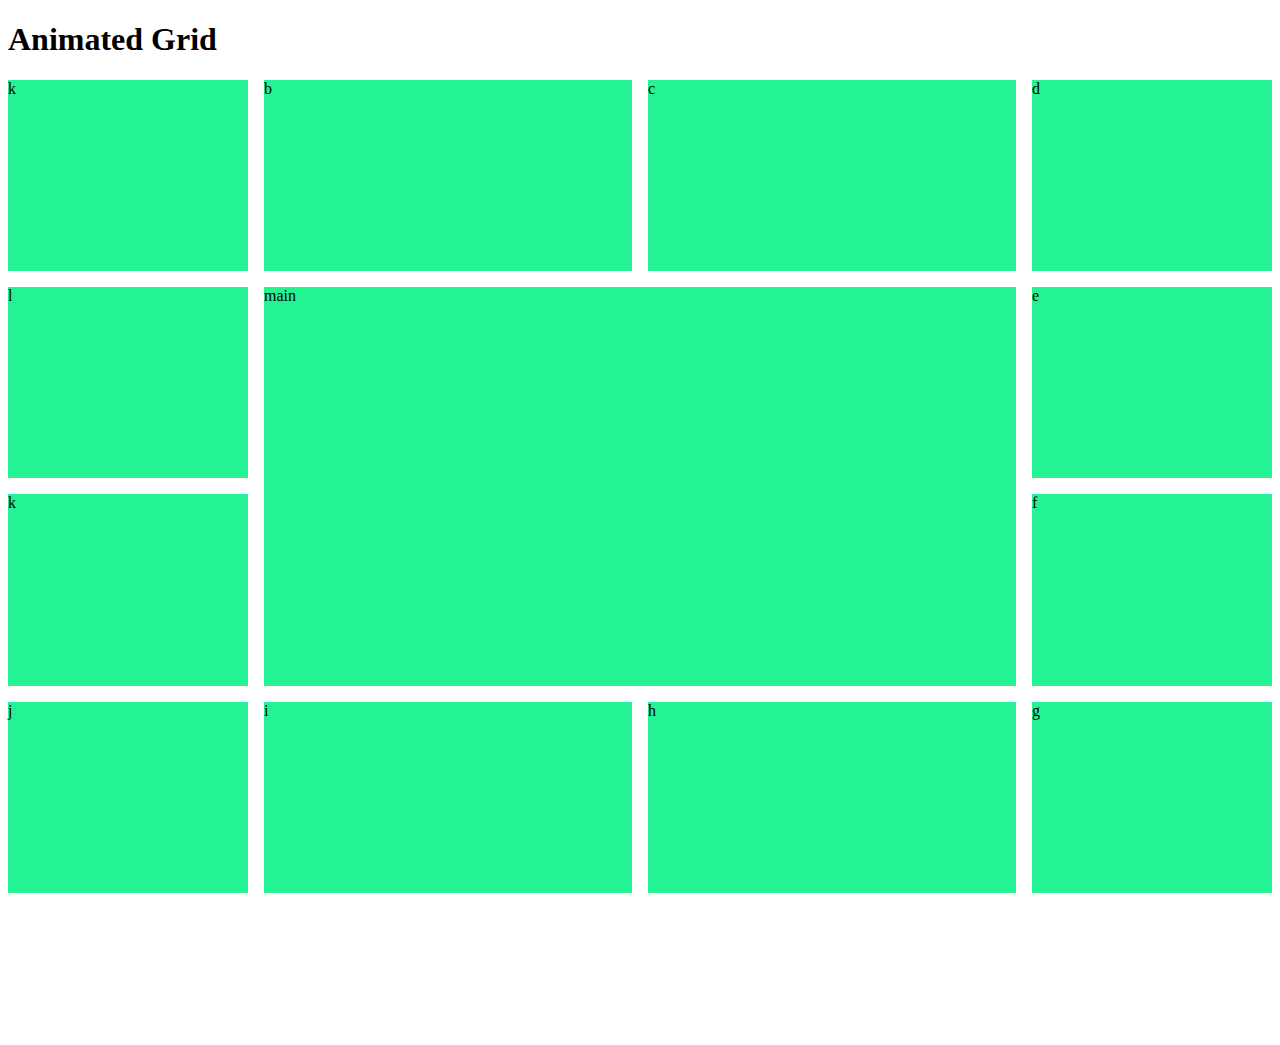
<file: Simple Responsive Layouts/animated.html>
<!DOCTYPE html>
<html lang="en">
<head>
    <meta charset="UTF-8">
    <meta name="viewport" content="width=device-width, initial-scale=1.0">
    <title>animated</title>
    <style>
        @import url(./animated.css);
    </style>
</head>
<body>
    <h1>Animated Grid</h1>
    <section class="animated-grid">
        <div class="card">k</div>
        <div class="card">b</div>
        <div class="card">c</div>
        <div class="card">d</div>
        <div class="card">e</div>
        <div class="card">f</div>
        <div class="card">g</div>
        <div class="card">h</div>
        <div class="card">i</div>
        <div class="card">j</div>
        <div class="card">k</div>
        <div class="card">l</div>
        <div class="card">main</div>
    </section>
</body>
</html>
</file>
